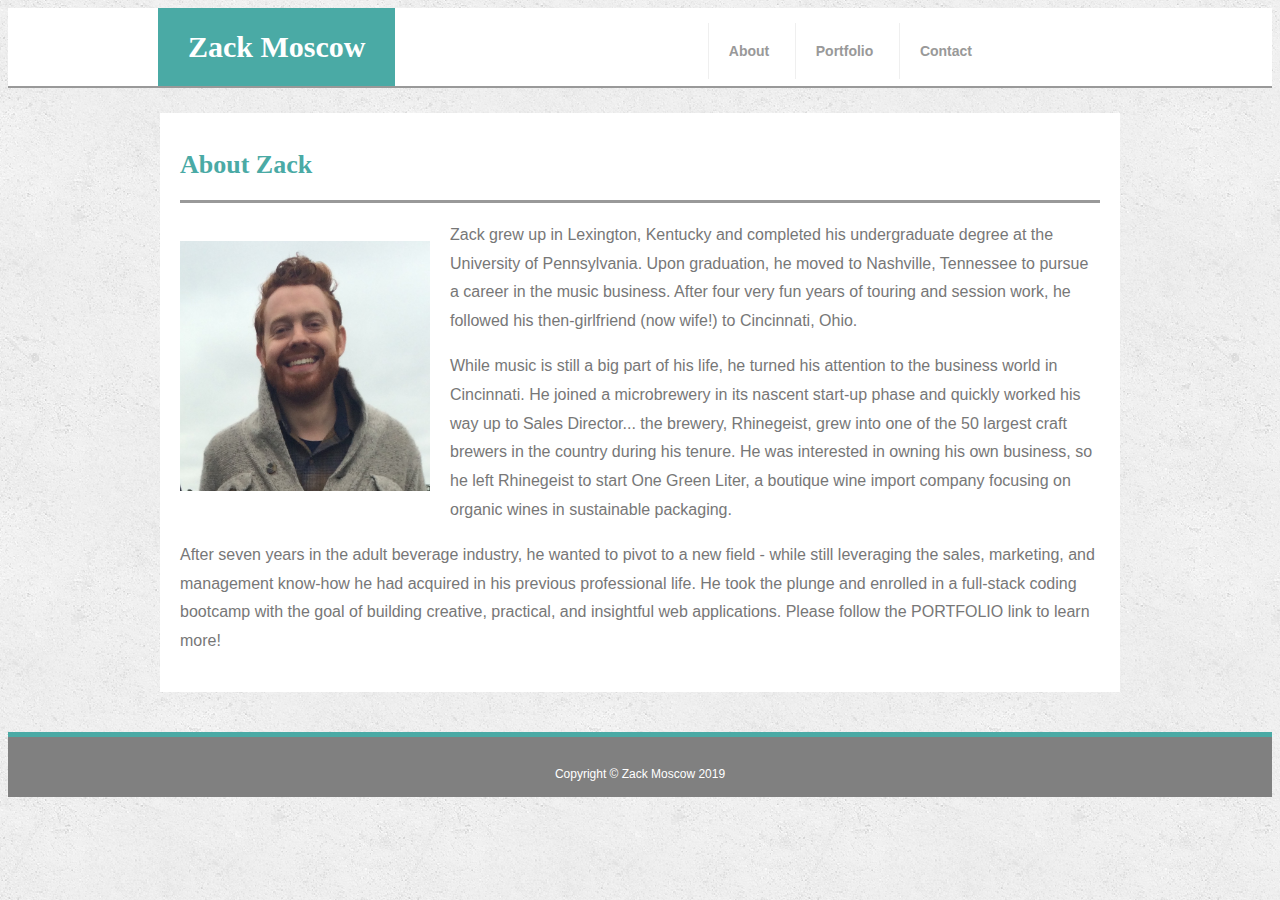
<file: index.html>
<DOCTYPE: html>

<html>

    <head>

        <title>About | Zack Moscow</title>
        <link rel="stylesheet" href="assets/css/style.css">

    </head>

    <body>

        <header id="navigation">
                <a href="index.html" id="logo">Zack Moscow</a>
                <nav>
                    <a href="index.html">About</a>
                    <a href="portfolio.html">Portfolio</a>
                    <a href="contact.html">Contact</a>
                </nav>

        </header>

        <div id="mainContainer" class="container">
            <section class="mainSection">
                <h1>About Zack</h1>
            
                <div id="profilePic">

                    <img src="assets/images/IMG_3356.jpg" class="auth-image" alt="Zack Moscow" height="300" width="300">
            
                </div>

                <p>   
                    Zack grew up in Lexington, Kentucky and completed his undergraduate degree at the University of Pennsylvania.   
                    Upon graduation, he moved to Nashville, Tennessee to pursue a career in the music business. After four very fun
                    years of touring and session work, he followed his then-girlfriend (now wife!) to Cincinnati, Ohio.
                </p>

                <p>
                    While music is still a big part of his life, he turned his attention to the business world in Cincinnati. 
                    He joined a microbrewery in its nascent start-up phase and quickly worked his way up to Sales Director... the 
                    brewery, Rhinegeist, grew into one of the 50 largest craft brewers in the country during his tenure. He was
                    interested in owning his own business, so he left Rhinegeist to start One Green Liter, a boutique wine import
                    company focusing on organic wines in sustainable packaging. 
                </p>           
                
                <p>
                    After seven years in the adult beverage industry, he wanted to pivot to a new field - while still leveraging
                    the sales, marketing, and management know-how he had acquired in his previous professional life. He took the plunge
                    and enrolled in a full-stack coding bootcamp with the goal of building creative, practical, and insightful web
                    applications. Please follow the PORTFOLIO link to learn more!
                </p>

            </section>   
        </div>
            
        <footer>
            
                Copyright &copy; Zack Moscow 2019
          
        </footer>
        
    </body>

</html>
</file>
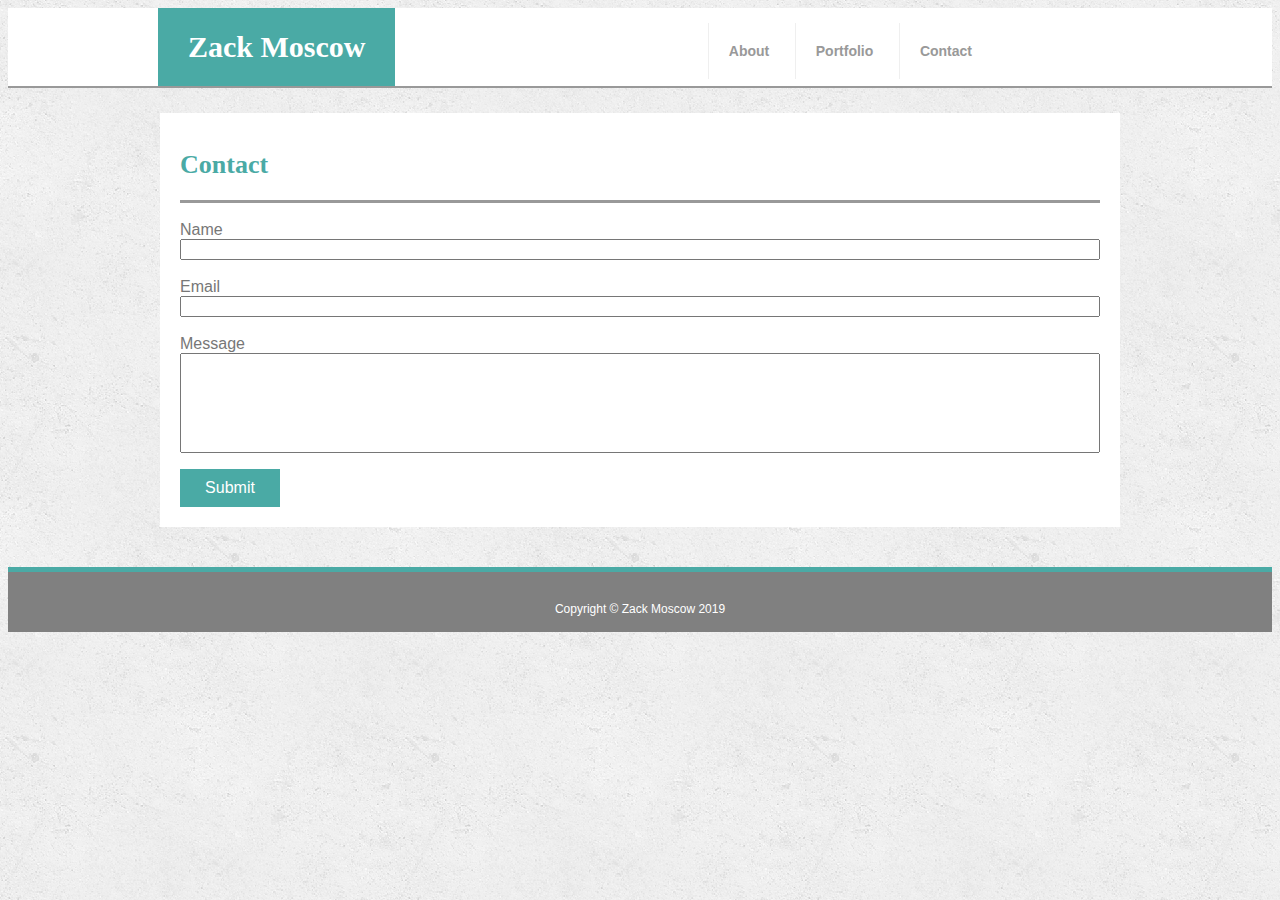
<file: contact.html>
<DOCTYPE: html>

<html>

    <head>

        <title>About | Zack Moscow</title>
        <link rel="stylesheet" type="text/css" href="assets/css/style.css">

    </head>

    <body>

            <header id="navigation">
                    <a href="index.html" id="logo">Zack Moscow</a>
                    <nav>
                        <a href="index.html">About</a>
                        <a href="portfolio.html">Portfolio</a>
                        <a href="contact.html">Contact</a>
                    </nav>
    
            </header>
    
            <div id="mainContainer" class="container">
                <section class="mainSection">

                    <h1>Contact</h1>

                    <form>
                        Name <br>
                        <input type="text" name="name" style="width: 100%">
                        <br>
                        <br>
                        Email <br>
                        <input type="text" name="email" style="width: 100%">
                        <br>
                        <br>
                        Message <br>
                        <input type="text" name="message" style="width: 100%; height: 100px">
                    </form>
    
                    <aside id="button">Submit</aside>

                </section>   

                

            </div>
                
            <footer>
                
                    Copyright &copy; Zack Moscow 2019
              
            </footer>
            
        </body>
    
    </html>
</file>
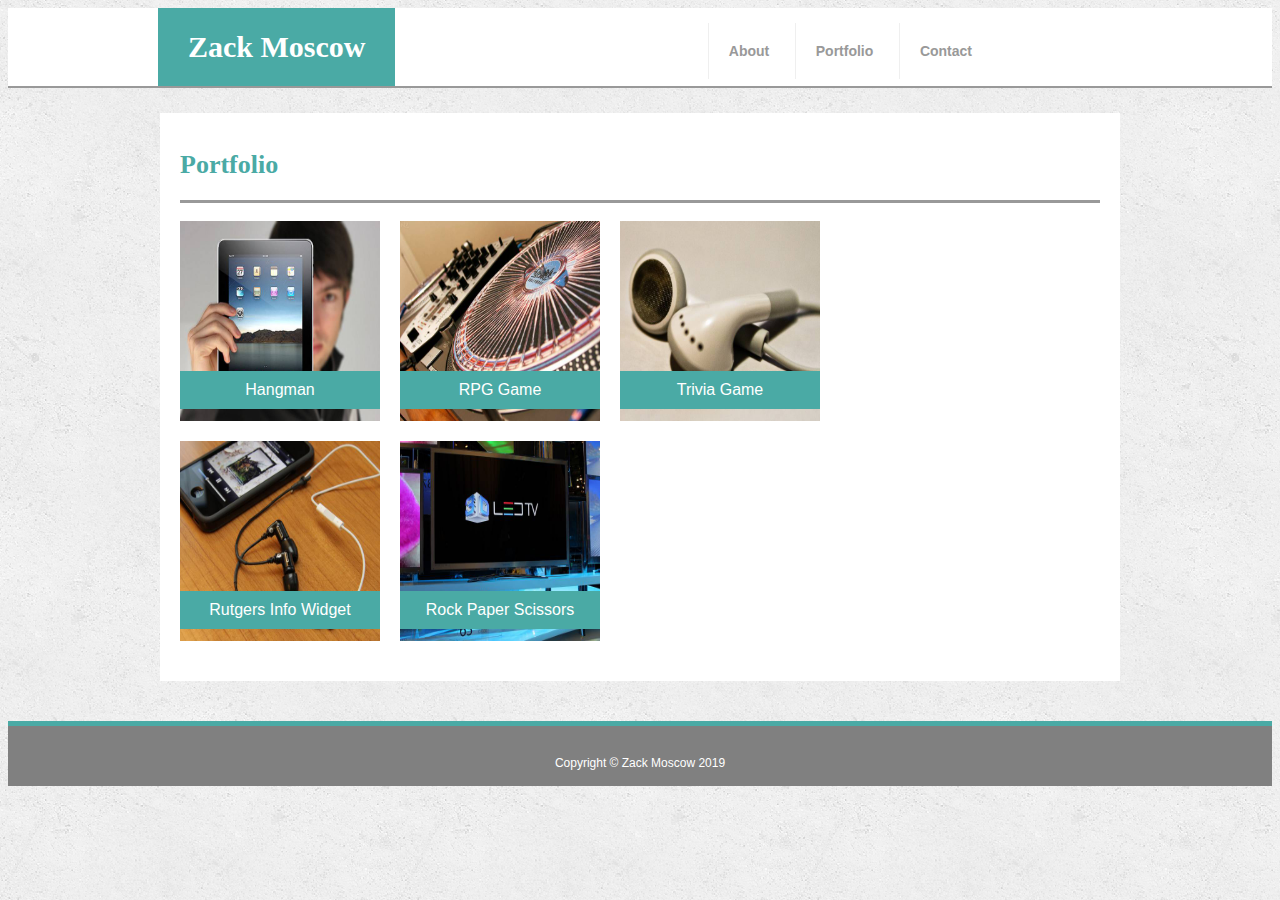
<file: portfolio.html>
<DOCTYPE: html>

<html>

    <head>

        <title>About | Zack Moscow</title>
        <link rel="stylesheet" type="text/css" href="assets/css/style.css">

    </head>

    <body>

            <header id="navigation">
                    <a href="index.html" id="logo">Zack Moscow</a>
                    <nav>
                        <a href="index.html">About</a>
                        <a href="portfolio.html">Portfolio</a>
                        <a href="contact.html">Contact</a>
                    </nav>
    
            </header>
    
            <div id="mainContainer" class="container">
                <section class="mainSection">
                    <div class="clearfix">
                    <h1>Portfolio</h1>
                
                    <img src="assets/images/technics-q-c-640-480-1.jpg" class="auth-image" alt="Portfolio1" height="200" width="200">

                    <section id="one">Hangman</section>

                    <img src="assets/images/technics-q-c-640-480-2.jpg" class="auth-image" alt="Portfolio2" height="200" width="200">

                    <section id="two">RPG Game</section>

                    <img src="assets/images/technics-q-c-640-480-5.jpg" class="auth-image" alt="Portfolio5" height="200" width="200">

                    <section id="five">Trivia Game</section>
                    
                    <div style="clear: both;"></div>

                    <img src="assets/images/technics-q-c-640-480-7.jpg" class="auth-image" alt="Portfolio7" height="200" width="200">

                    <section id="seven">Rutgers Info Widget</section>

                    <img src="assets/images/technics-q-c-640-480-9.jpg" class="auth-image" alt="Portfolio9" height="200" width="200">
                    
                    <section id="nine">Rock Paper Scissors</section>

                </div>
                   
    
                    
    
                </section>   
            </div>
                
            <footer>
                
                    Copyright &copy; Zack Moscow 2019
              
            </footer>
            
        </body>
    
    </html>
</file>
<file: assets/css/style.css>
/*GENERAL*/

body {
    font-family: Arial, Helvetica, sans-serif;
    font-size: 16px;
    color: #777777;
    background: url("../images/concrete_seamless.png");
}

* {
    box-sizing: border-box;
}

.container {
    max-width: 960px;
    width: 100%;
    margin: 0 auto;
    background-color: white;
}

h1 {
    font-family: Georgia, 'Times New Roman', Times, serif;
    font-size: 26px;
    color: #4aaaa5;
    border-bottom: 3px solid #999;
    padding-bottom: 20px;
}

h2 {
    font-family: Georgia, 'Times New Roman', Times, serif;
    font-size: 22px;
    color: #4aaaa5;
    margin-bottom: 20px;
}

p{
    line-height: 1.8;
}




/*HEADER*/

#navigation {
    margin-top: 0px;
    background-color: #ffffff;
    height: 80px;
    border-bottom: 2px solid #999;
}

#logo {
    float: left;
    font-family: Georgia, 'Times New Roman', Times, serif;
    font-size: 30px;
    line-height: 78px;
    text-align: center;
    padding: 0px 30px 0px 30px;
    color: white;
    background-color: #4aaaa5;
    margin-left: 150px;
    margin-top: 0;
}

a {
    color: white;
    font-size: 28px;
    font-weight: bold;
    text-align: center;
}

nav {
    float: right;
    background-color: white;
    margin-top: 30px;
    margin-right: 280px;
    font-size: 20px;
    text-align: left;

}

nav a {
    
    padding: 20px;
    color: #999;
    border-left: 1px solid #efefef;
    font-size: 14px;
}

header a {
    text-decoration: none;
}



/*FOOTER*/

footer {
    float: bottom;
    padding: 30px;
    height: 45px;
    font-size: 12px;
    text-align: center;
    color: white;
    width: 100%;
    margin: 0;
    background-color: grey;
    border-top: 5px solid #4aaaa5;
    clear: both;
}

/*INDEX.HTML*/

#mainContainer {
    margin-top: 25px;
    margin-bottom: 40px;
}

img {
    float:left;
    margin-right: 20px;
    margin-bottom: 20px;
}

#profilePic img {
    height:250px;
    width:250px;
    margin-top: 20px;
}

.mainSection {
    padding: 20px;

}

.clearfix::after {
    content: "";
    display: block;
    clear: both;
}
/*PORTFOLIO.HTML*/

#one{
    background-color: #4aaaa5;
    color: white;
    text-align: center;
    float: left;
    padding: 10 40 10 40;
    margin-left: -220px;
    width: 200px;
    margin-top: 150px;
}

#two{
    background-color: #4aaaa5;
    color: white;
    text-align: center;
    float: left;
    padding: 10 40 10 40;
    margin-left: -220px;
    width: 200px;
    margin-top: 150px;
}

#five{
    background-color: #4aaaa5;
    color: white;
    text-align: center;
    float: left;
    padding: 10 40 10 40;
    margin-left: -220px;
    width: 200px;
    margin-top: 150px;
}

#seven{
    background-color: #4aaaa5;
    color: white;
    text-align: center;
    float: left;
    padding: 10 0 10 0;
    margin-left: -220px;
    width: 200px;
    margin-top: 150px;
}

#nine{
    background-color: #4aaaa5;
    color: white;
    text-align: center;
    float: left;
    padding: 10 0 10 0;
    margin-left: -220px;
    width: 200px;
    margin-top: 150px;
}

/*CONTACT.HTML*/

#button{
    background-color: #4aaaa5;
    color: white;
    text-align: center;
    width: 100px;
    padding-top: 10px;
    padding-bottom: 10px;
}
</file>
